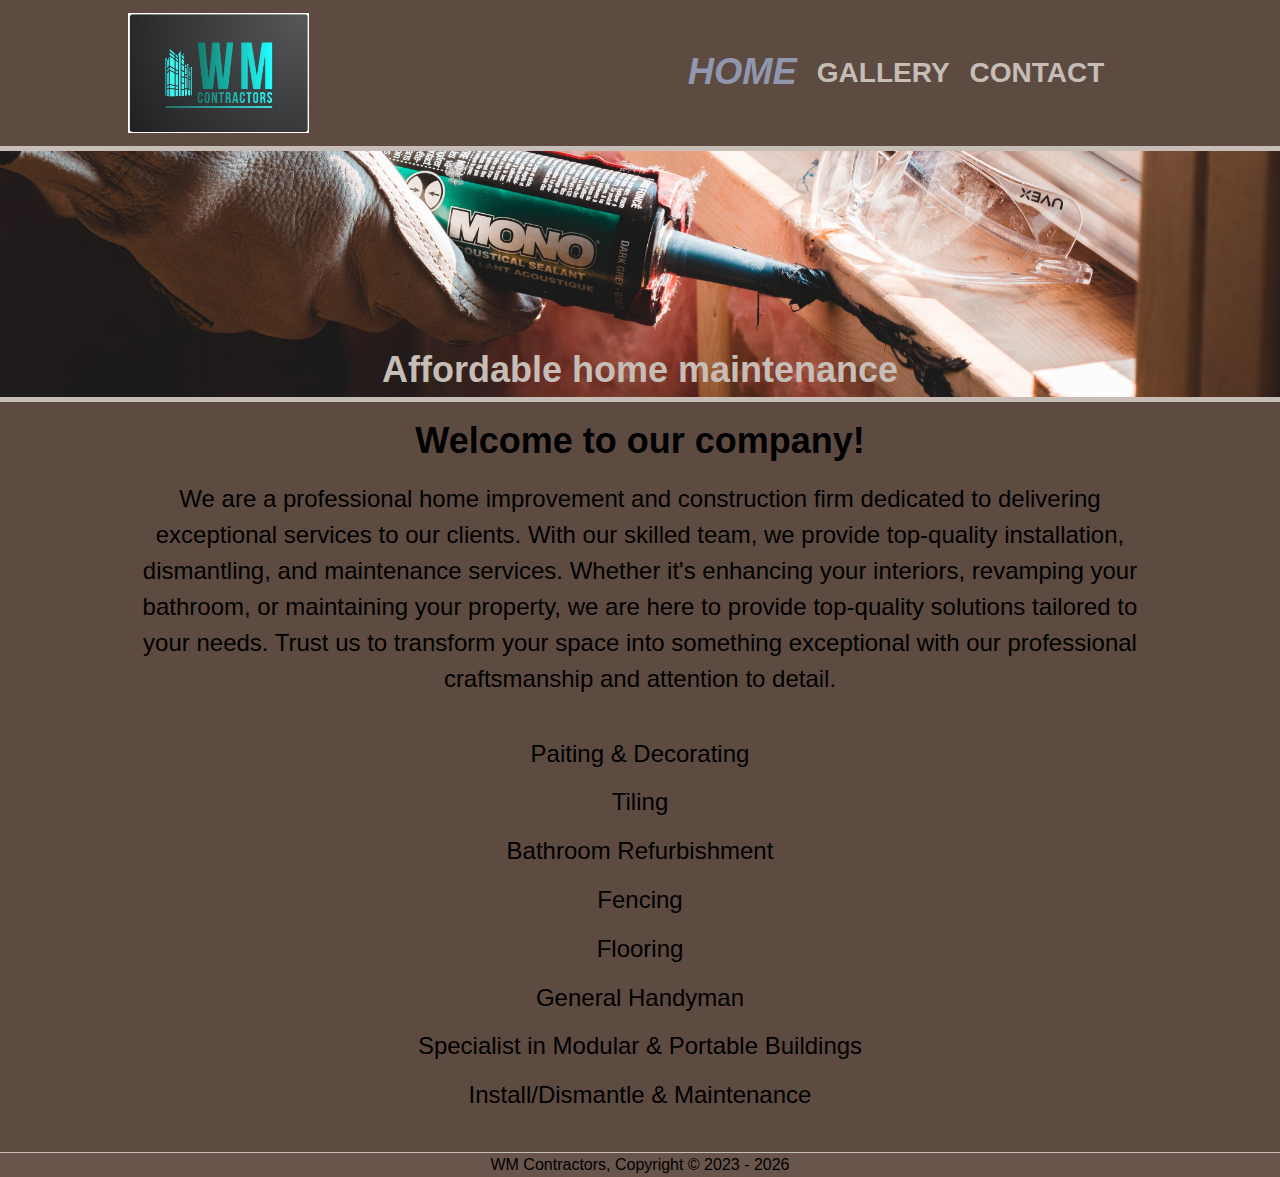
<file: index.html>
<!DOCTYPE html>
<html>
  <head>
    <meta charset="utf-8" />
    <meta name="viewport" content="width=device-width" />
    <meta name="description" content="Affordable home maintenance" />
    <title>WM Contractors | Home</title>
    <meta
      name="keywords"
      content="Painting & Decorating, Tiling, Bathroom Refurbishment, Fencing, Flooring, General Handyman, Specialist in Modular & Portable Buildings, Install/Dismantle & Maintenance, Buckinghamshire"
    />

    <link rel="stylesheet" href="./style.css" />
  </head>

  <body class="ff-primary fw-regular bg-clr-primary">
    <header>
      <div class="container-menu">
        <div class="menu-item-logo">
          <img src="./img/logo.jpg" id="logo" alt="company logo" />
        </div>

        <nav class="menu-item-nav">
          <ul class="container-nav fs-nav">
            <li class="fw-semi-bold current"><a href="index.html">Home</a></li>
            <li class="fw-semi-bold"><a href="gallery.html">Gallery</a></li>
            <li class="fw-semi-bold"><a href="contact.html">Contact</a></li>
          </ul>
        </nav>
      </div>
    </header>

    <section>
      <div class="showcase">
        <h1 class="fw-bold fs-heading">Affordable home maintenance</h1>
      </div>
    </section>

    <section class="middle fs-standard">
      <p class="fw-semi-bold fs-heading">Welcome to our company!</p>
      <p>
        We are a professional home improvement and construction firm dedicated
        to delivering exceptional services to our clients. With our skilled
        team, we provide top-quality installation, dismantling, and maintenance
        services. Whether it's enhancing your interiors, revamping your
        bathroom, or maintaining your property, we are here to provide
        top-quality solutions tailored to your needs. Trust us to transform your
        space into something exceptional with our professional craftsmanship and
        attention to detail.
      </p>
      <ul>
        <li>Paiting & Decorating</li>
        <li>Tiling</li>
        <li>Bathroom Refurbishment</li>
        <li>Fencing</li>
        <li>Flooring</li>
        <li>General Handyman</li>
        <li>Specialist in Modular & Portable Buildings</li>
        <li>Install/Dismantle & Maintenance</li>
      </ul>
    </section>

    <footer>
      <p id="footer">WM Contractors, Copyright &copy; 2023</p>
    </footer>
    <script src="script-footer.js"></script>
  </body>
</html>
</file>
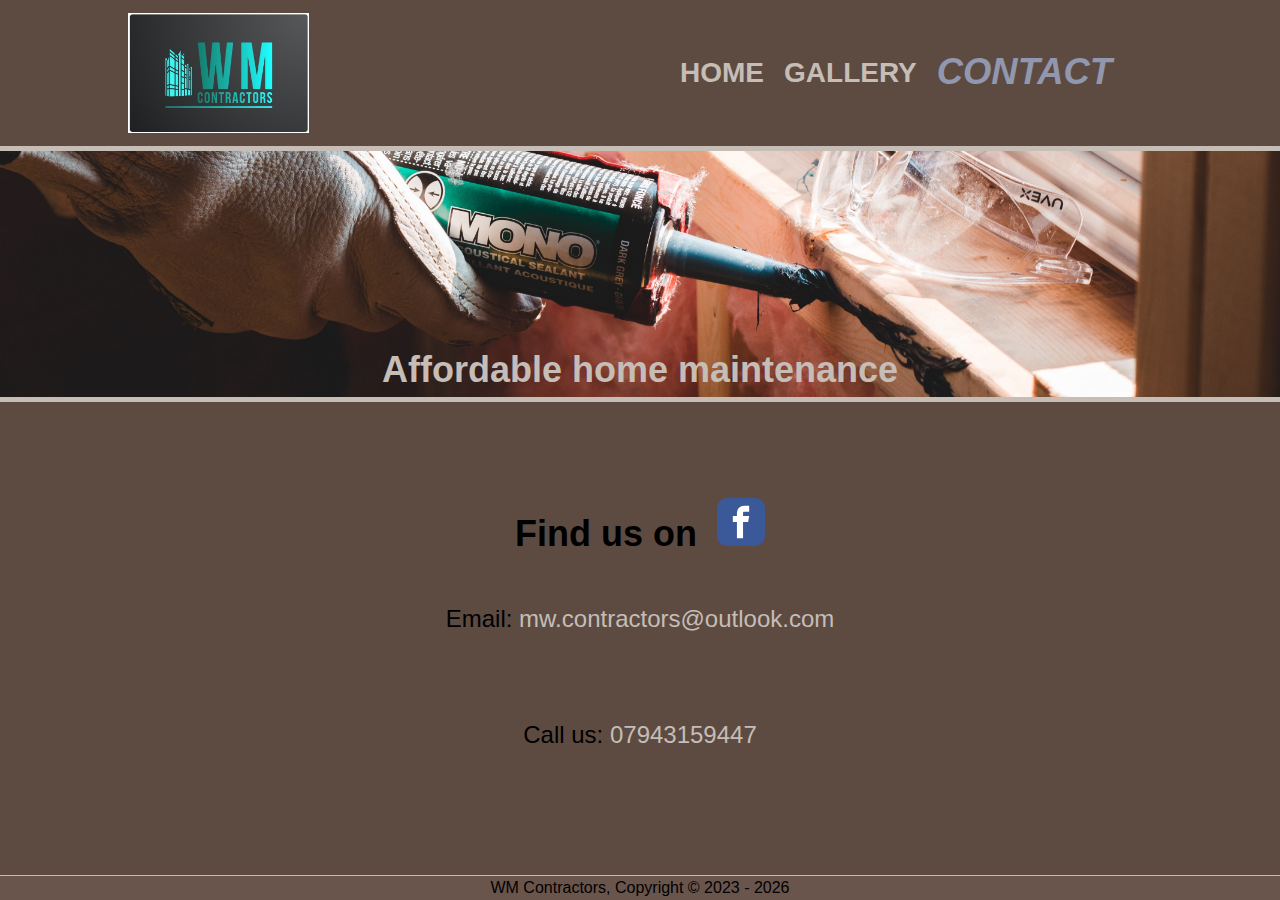
<file: contact.html>
<!DOCTYPE html>
<html>

<Head>
<meta charset="utf-8">
<meta name="viewport" content="width=device-width">
<meta name="description" content="Affordable home maintenance">
<title> WM Contractors | Home </title>
<meta name="keywords" content="Painting & Decorating, Tiling, Bathroom Refurbishment, Fencing, Flooring, General Handyman, Specialist in Modular & Portable Buildings, Install/Dismantle & Maintenance, Buckinghamshire">

<link rel="stylesheet" href="./style.css">
</Head>


<body class="ff-primary fw-regular bg-clr-primary">

  <header>
    <div class="container-menu">

      <div class="menu-item-logo">
        <img src="./img/logo.jpg" id="logo" alt="company logo">
      </div>

      <nav class="menu-item-nav">
        <ul class="container-nav fs-nav">
          <li class="fw-semi-bold"><a href="index.html">Home</a></li>
          <li class="fw-semi-bold"><a href="gallery.html">Gallery</a></li>
          <li class="fw-semi-bold current"><a href="contact.html">Contact</a></li>
        </ul>
      </nav>

    </div>
  </header>


<section>
  <div class="showcase">
  <h1 class="fw-bold fs-heading">Affordable home maintenance</h1>
</div>
</section>

<section class="middle fs-standard contact">
  


  <p class="fw-semi-bold fs-heading">Find us on <a href="https://www.facebook.com/profile.php?id=100092324034821" target="_blank"><img class="fb" src="./img/fb.svg" alt="facebook company website"></a></p>



  <p>Email: <a href="mailto:mw.contractors@outlook.com">mw.contractors@outlook.com</a></p>

  </p>
  <p id="phone">Call us: <a href="tel:07943159447" >07943159447</a></p>

</section>

<footer>
  <p id="footer">WM Contractors, Copyright &copy; 2023</p>
</footer>
<script src="script-footer.js"></script>
</body>

</html>
</file>
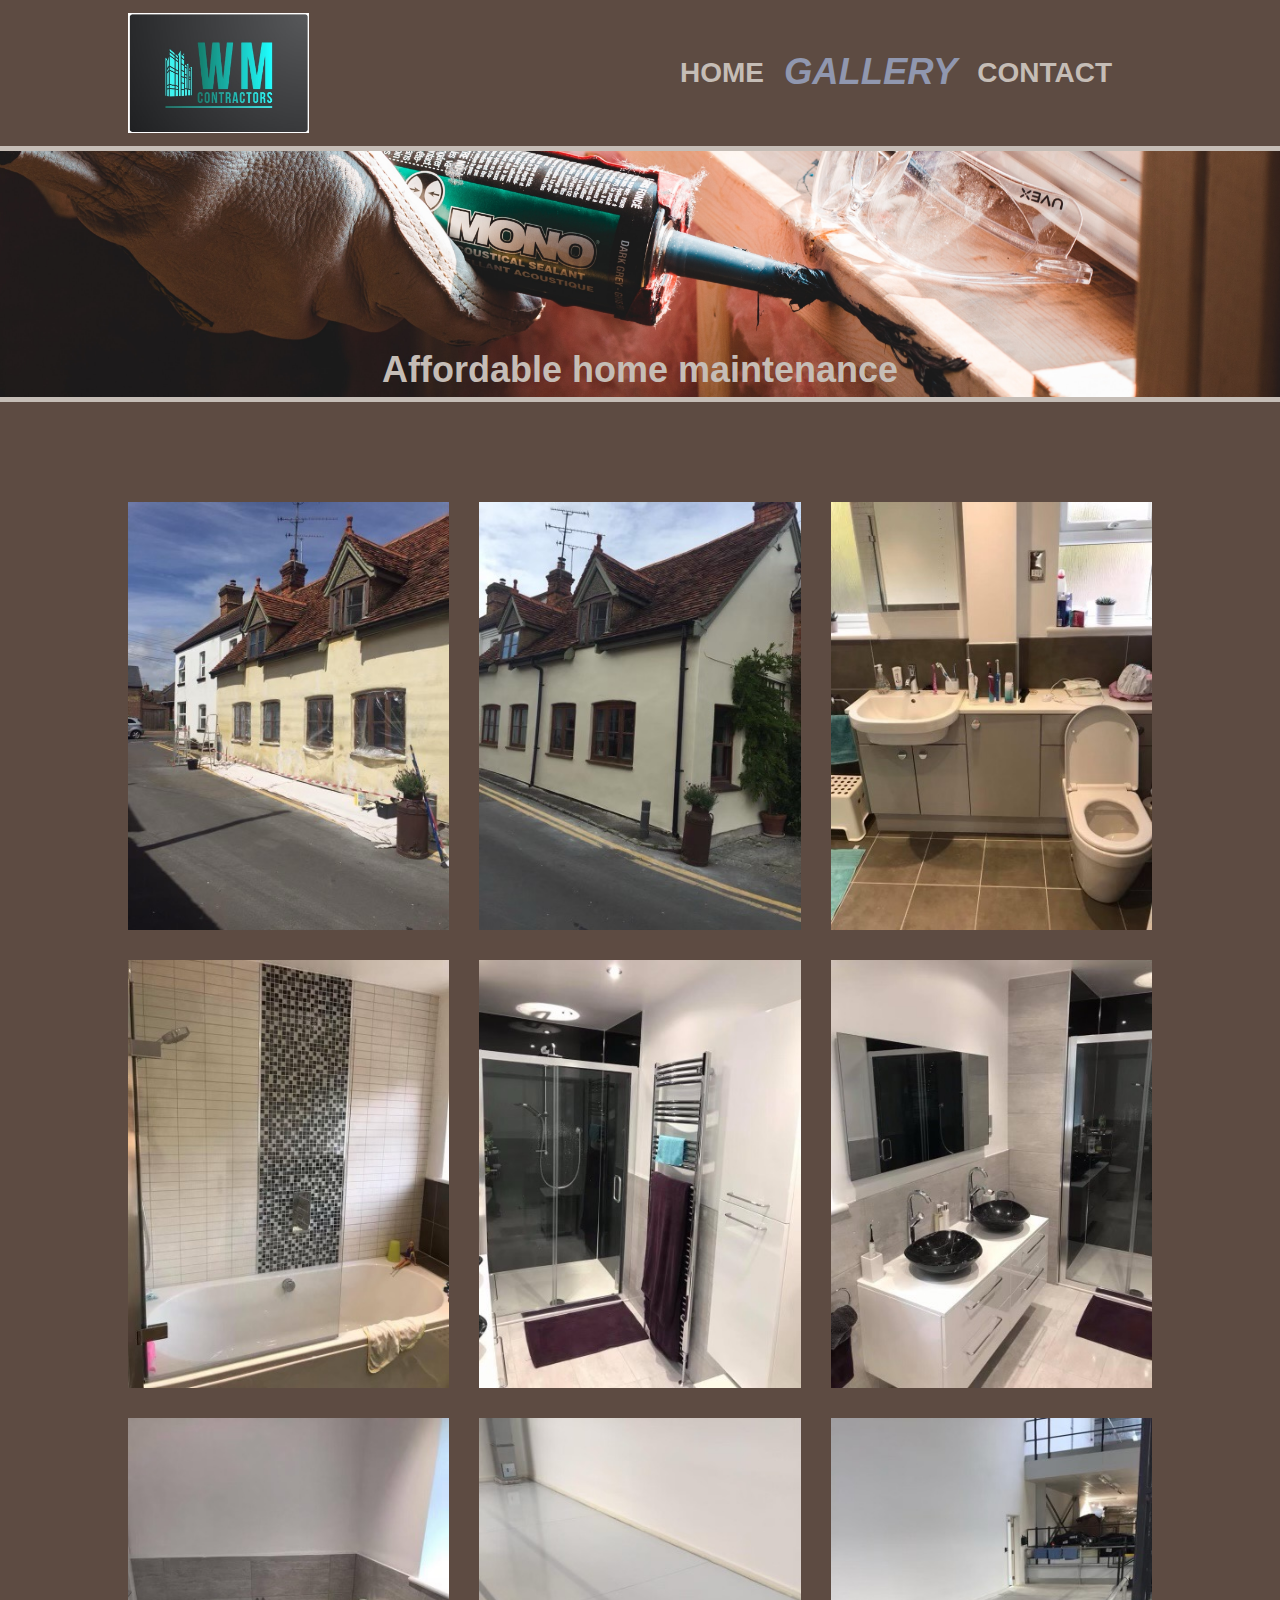
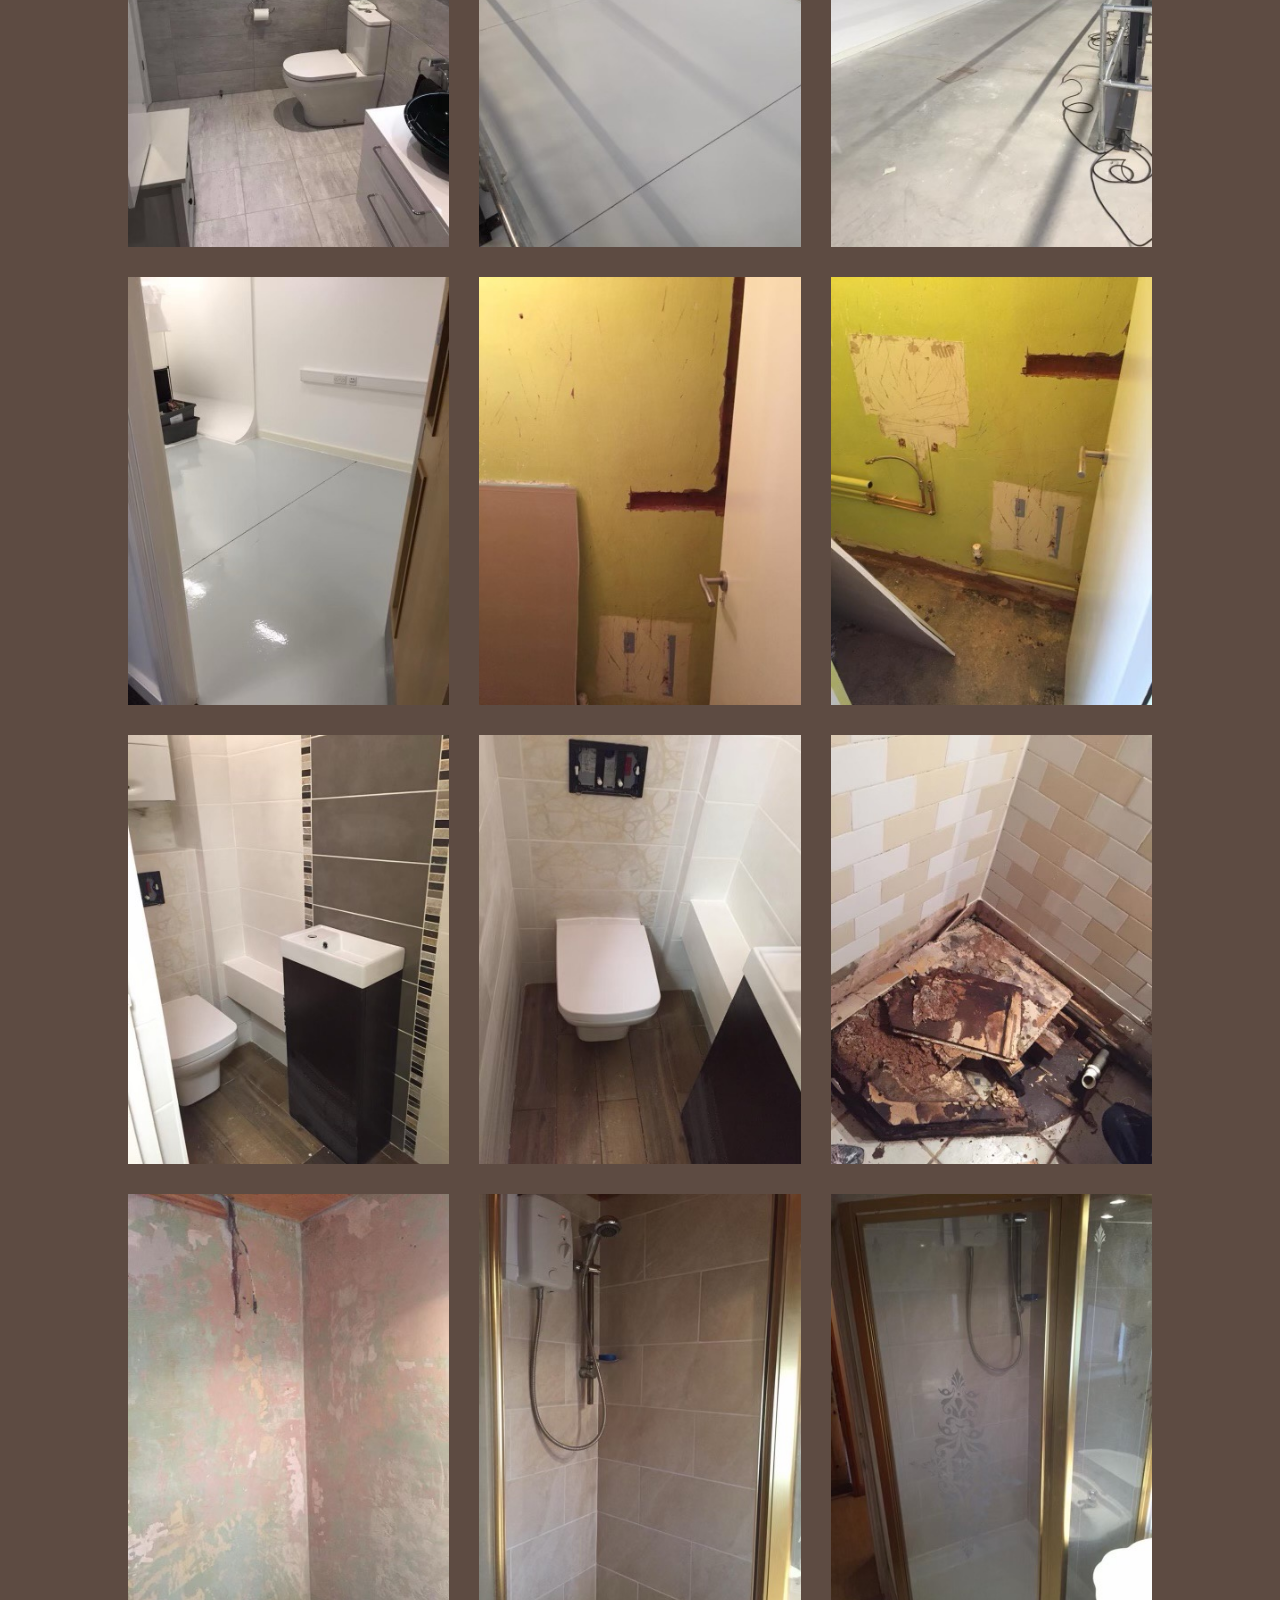
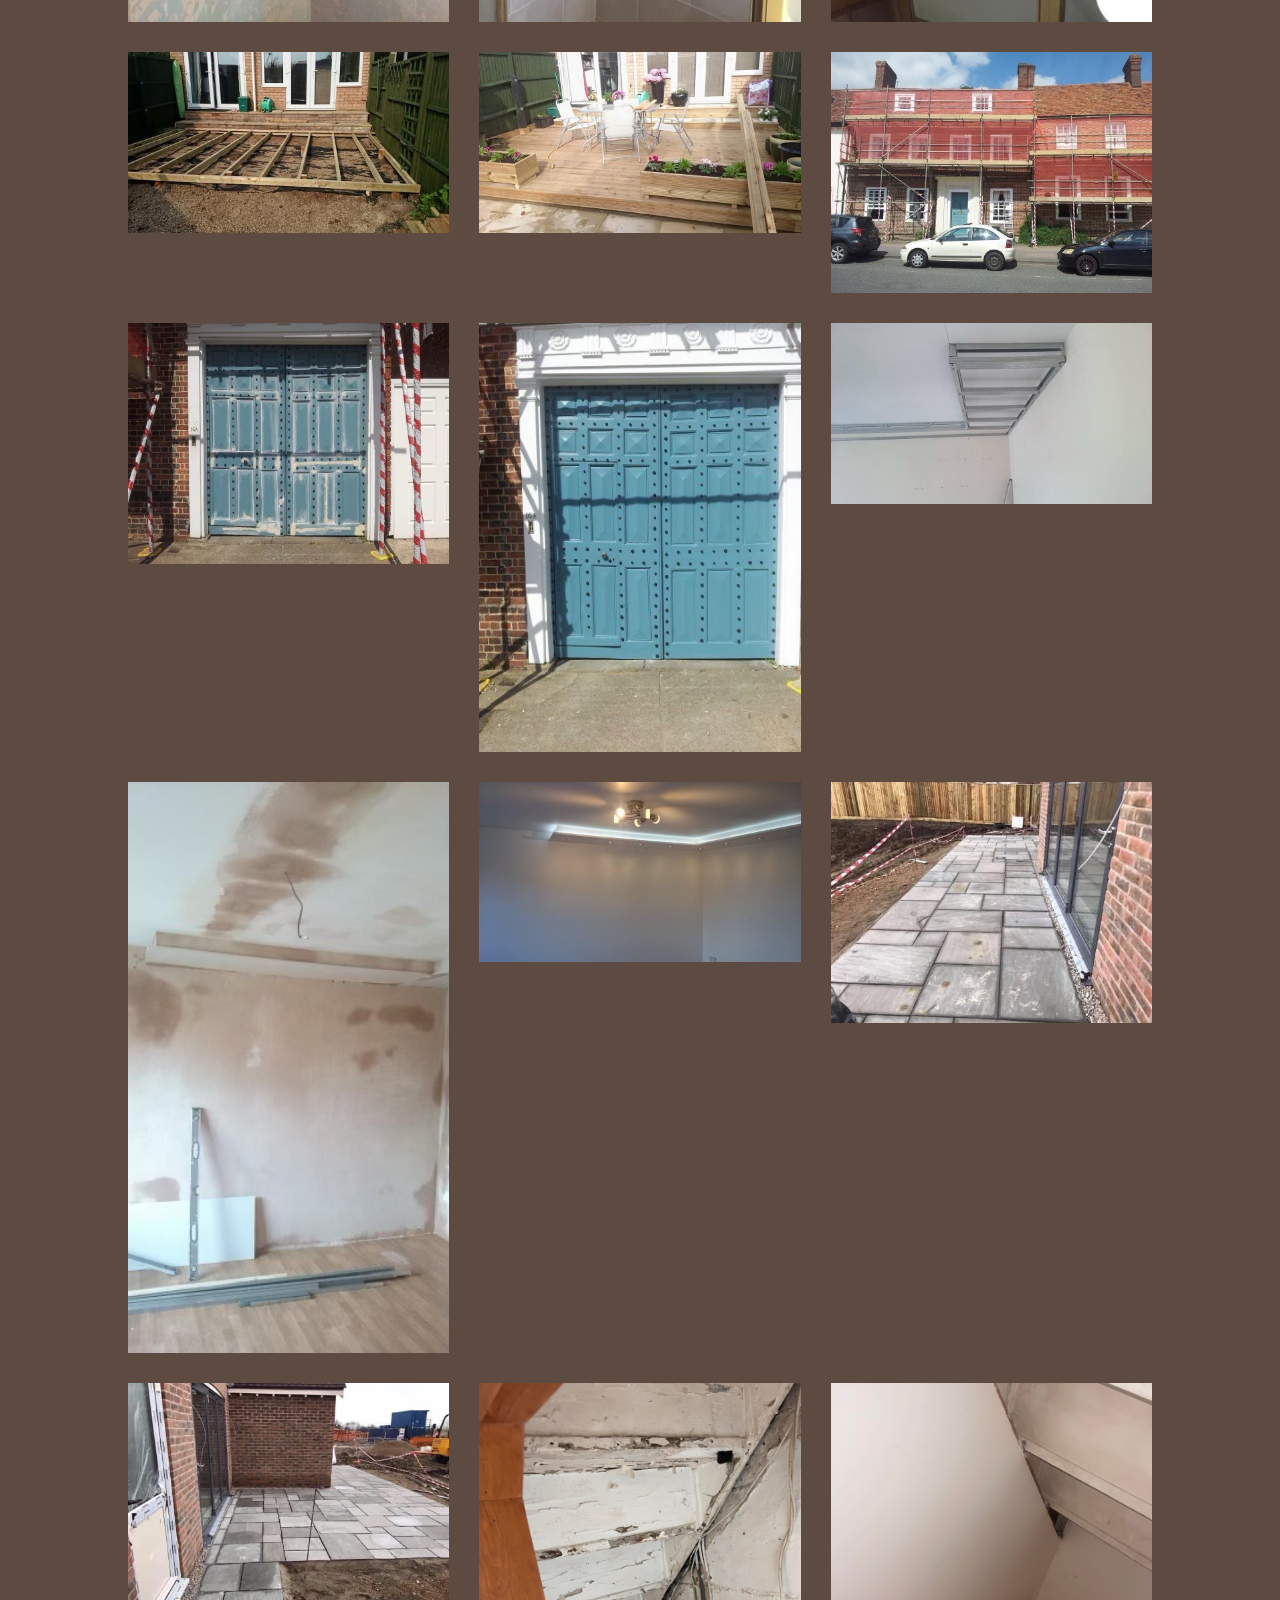
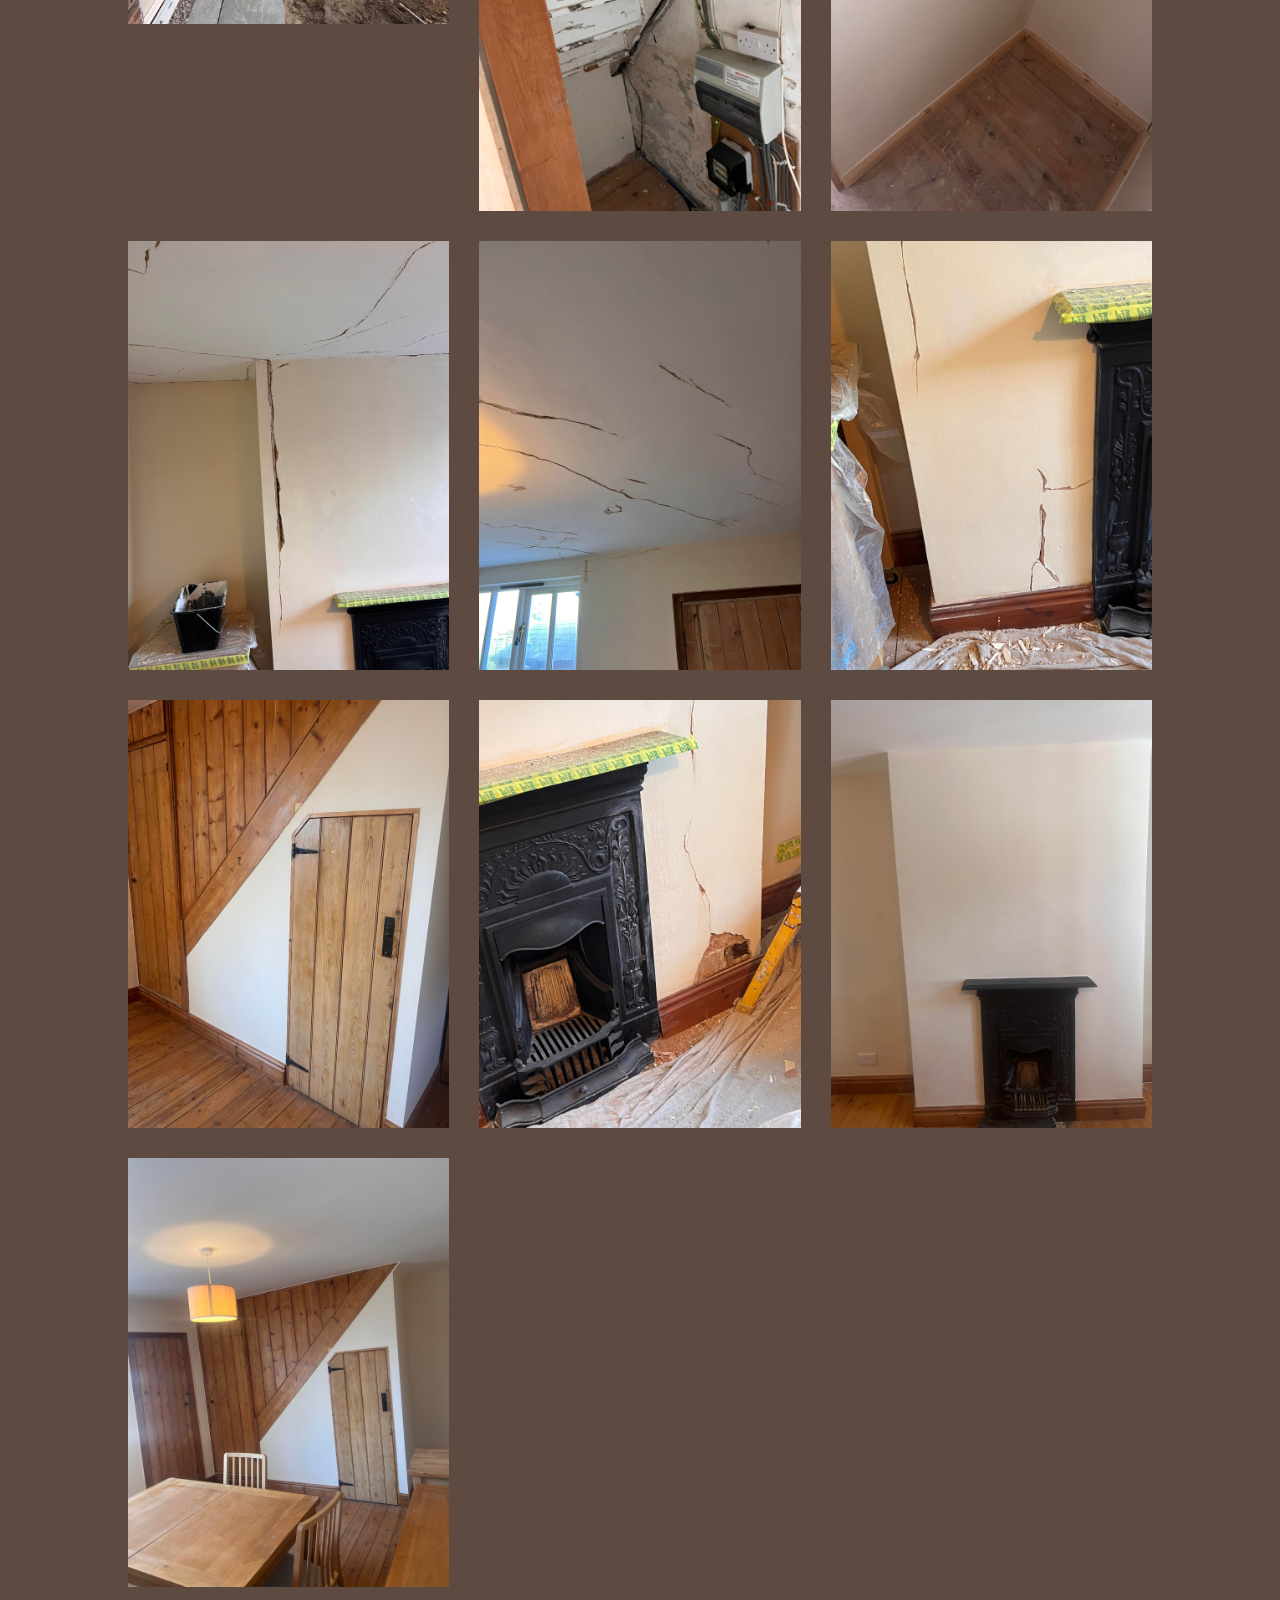
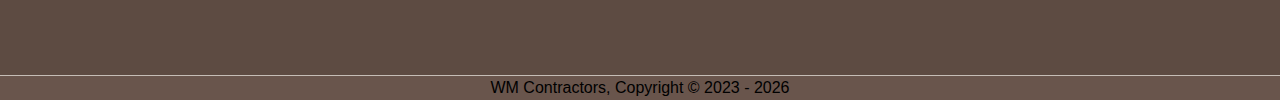
<file: gallery.html>
<!DOCTYPE html>
<html>
  <head>
    <meta charset="utf-8" />
    <meta name="viewport" content="width=device-width" />
    <meta name="desrciption" content="Affordable home maintenance" />
    <title>WM Contractors | Home</title>
    <meta
      name="keywords"
      content="Painting & Decorating, Tiling, Bathroom Refurbishment, Fencing, Flooring, General Handyman, Specialist in Modular & Portable Buildings, Install/Dismantle & Maintenance, Buckinghamshire"
    />

    <link rel="stylesheet" href="./style.css" />
  </head>

  <body class="ff-primary fw-regular bg-clr-primary">
    <header>
      <div class="container-menu">
        <div class="menu-item-logo">
          <img src="./img/logo.jpg" id="logo" alt="company logo" />
        </div>

        <nav class="menu-item-nav">
          <ul class="container-nav fs-nav">
            <li class="fw-semi-bold"><a href="index.html">Home</a></li>
            <li class="fw-semi-bold current">
              <a href="gallery.html">Gallery</a>
            </li>
            <li class="fw-semi-bold"><a href="contact.html">Contact</a></li>
          </ul>
        </nav>
      </div>
    </header>

    <section>
      <div class="showcase">
        <h1 class="fw-bold fs-heading">Affordable home maintenance</h1>
      </div>
    </section>

    <div class="full-img" id="fullImgBox">
      <div class="pic-nav">
        <div id="prev" class="arrow left"></div>
        <img src="./img/gallery/1.jpg" id="fullImg" alt="pictures from work" />
        <div id="next" class="arrow right"></div>
      </div>
      <span onclick="closeFullImg()">X</span>
    </div>

    <div class="middle fs-standard gallery" id="gallery"></div>

    <footer>
      <p id="footer">WM Contractors, Copyright &copy; 2023</p>
    </footer>

    <script src="script.js"></script>
    <script src="script-footer.js"></script>
  </body>
</html>
</file>
<file: style.css>
/* ---Set-up--- */
:root {
  /* Colors and fonts */

  --clr-primary: #5d4b42;
  --clr-accent: #c5bdb6;
  --clr-accent2: #9097af;
  --clr-footer: #69554c;

  --ff-primary: Arial, Helvetica, sans-serif;

  --ff-body: var(--ff-primary);
  --ff-heading: var(--ff-primary);

  /* font weights */

  --fw-regular: 400;
  --fw-semi-bold: 600;
  --fw-bold: 850;

  /* Font sizes */

  --fs-biggest: 2.25rem;
  --fs-big: 1.75rem;
  --fs-standard: 1.5rem;
  --fs-footer: 0.875rem;

  --fs-heading: var(--fs-biggest);
  --fs-nav: var(--fs-big);
  --fs-body: var(--fs-standard);
  --fs-footer: var(--fs-footer);
}

/*---Mobile font sizes---*/

@media (max-width: 767px) {
  :root {
    --fs-biggest: 1.75rem;
    --fs-big: 1.5rem;
    --fs-standard: 1.25rem;
    --fs-footer: 0.375rem;

    --fs-heading: var(--fs-biggest);
    --fs-nav: var(--fs-big);
    --fs-body: var(--fs-standard);
    --fs-footer: var(--fs-footer);
  }
}

/* ---Main-Reset--- */

/* Box sizing rules */
*,
*::before,
*::after {
  box-sizing: border-box;
}

/* Remove default margin */
* {
  margin: 0;
  padding: 0;
  font: inherit;
}

/* Remove list styles on ul, ol elements with a list role, which suggests default styling will be removed */
ul[role="list"],
ol[role="list"] {
  list-style: none;
}

/* Set core root defaults */
html:focus-within {
  scroll-behavior: smooth;
}

html,
body {
  height: 100%;
}

/* Set core body defaults */
body {
  text-rendering: optimizeSpeed;
  line-height: 1.5;
}

/* A elements that don't have a class get default styles */
a:not([class]) {
  text-decoration-skip-ink: auto;
}

/* Make images easier to work with */
img,
picture,
svg {
  max-width: 100%;
  display: block;
}

/* Remove all animations, transitions and smooth scroll for people that prefer not to see them */
@media (prefers-reduced-motion: reduce) {
  html:focus-within {
    scroll-behavior: auto;
  }

  *,
  *::before,
  *::after {
    animation-duration: 0.01ms !important;
    animation-iteration-count: 1 !important;
    transition-duration: 0.01ms !important;
    scroll-behavior: auto !important;
  }
}

/* ---Utility classes--- */

.bg-clr-primary {
  background-color: var(--clr-primary);
}
.bg-clr-accent {
  background-color: var(--clr-accent);
}
.bg-clr-accent2 {
  background-color: var(--clr-accent2);
}
.bg-clr-footer {
  background-color: var(--clr-footer);
}

.fw-bold {
  font-weight: var(--fw-bold);
}
.fw-semi-bold {
  font-weight: var(--fw-semi-bold);
}
.fw-regular {
  font-weight: var(--fw-regular);
}

.fs-heading {
  font-size: var(--fs-heading);
}
.fs-nav {
  font-size: var(--fs-nav);
}
.fs-standard {
  font-size: var(--fs-standard);
}
.fs-footer {
  font-size: var(--fs-footer);
}
.ff-primary {
  font-family: var(--ff-primary);
}

/* ---Global--- */

body {
  margin: auto;
  overflow: hidden;
  overflow-y: auto;
  display: flex;
  flex-direction: column;
}

/* ---Mobile-menu--- */

@media (max-width: 767px) {
  .container-menu {
    flex-direction: column;
  }

  .menu-item-logo {
    flex-direction: column;
  }

  #logo {
    margin-top: 3%;
    max-height: 130px;
  }

  .menu-item-nav {
    margin: auto 10%;
  }
}

/* ---Flex-menu-widescreen--- */

.container-menu {
  display: flex;
  justify-content: center;
  align-items: center;
  margin: auto;
  margin-top: 1%;
  width: 80%;
}

.menu-item-nav {
  display: flex;
  justify-content: center;
  align-items: center;
  width: 100%;
}
.menu-item-logo {
  display: flex;
  justify-content: space-between;
  align-items: center;
  width: 100%;
}

#logo {
  max-height: 120px;
}

.container-nav {
  list-style-type: none;
  display: flex;
  justify-content: center;
  align-items: center;
  margin: 10;
  padding: 10;
}

.container-nav li {
  margin: 10px;
  float: right;
}

.container-nav a {
  text-transform: uppercase;
  color: var(--clr-accent);
  text-decoration: none;
}

header .current a {
  color: var(--clr-accent2);
  font-weight: bold;
  font-style: italic;
  font-size: 130%;
}

@media screen and (min-width: 767px) {
  header a:hover {
    color: var(--clr-accent2);
    font-weight: bold;
    font-size: 150%;
  }
}

/* ---Showcase--- */
.showcase {
  margin-top: 1%;
  min-height: 200px;
  width: 100%;
  background: url(./img/showcase.jpg);
  background-position: center;
  background-size: cover;
  border-top: var(--clr-accent) 5px solid;
  border-bottom: var(--clr-accent) 5px solid;
  display: flex;
  justify-content: center;
  align-items: center;
}

.showcase h1 {
  font-size: var(--fs-heading);
  text-align: center;
  margin-top: 15%;
  display: flex;
  justify-content: center;
  align-items: center;
  color: var(--clr-accent);
}

/* ---Footer--- */

footer {
  border-top: var(--clr-accent) 1px solid;
  margin-top: 3%;
  background-color: var(--clr-footer);
  text-align: center;
  flex-shrink: 0;
}

/* ---Main-content--- */

.middle {
  background-color: var(--clr-primary);
  margin: auto;
  margin-top: 1%;
  list-style-type: none;
  width: 100%;
}

.middle ul {
  margin-top: 3%;
}

.middle p {
  margin: auto;
  margin-bottom: 1%;
  width: 80%;
  text-align: center;
}

.middle li {
  margin: auto;
  margin-top: 1%;
  width: 100%;
  text-align: center;
  list-style-type: none;
  width: 80%;
}

/* ---Contact--- */

.contact {
  width: 100%;
  height: 80%;
  display: flex;
  flex-direction: column;
  justify-content: center;
  align-items: center;
}

.contact p {
  padding: 10px;
  margin: 10px;
}

.contact a[href^="mailto:"] {
  color: var(--clr-accent);
  text-decoration: none;
}

a[href^="tel:"] {
  color: var(--clr-accent);
  text-decoration: none;
}

.fb {
  display: inline;
  height: 48px;
  margin-left: 1%;
}

@media screen and (min-width: 767px) {
  .contact a[href^="mailto:"]:hover {
    text-decoration: underline;
    font-size: 110%;
    color: var(--clr-accent2);
  }

  .fb:hover {
    transition: transform 0.5s;
    transform: rotate(360deg);
  }

  .fb:not(:hover) {
    transition: transform 0.5s;
    transform: rotate(-360deg);
  }

  a[href^="tel:"]:hover {
    text-decoration: underline;
    font-size: 110%;
    color: var(--clr-accent2);
  }
}

/* ---Gallery--- */

.gallery {
  width: 80%;
  margin: 100px auto 50px;
  display: grid;
  grid-template-columns: repeat(auto-fit, minmax(250px, 1fr));
  grid-gap: 30px;
}

.gallery img {
  width: 100%;
  cursor: pointer;
}

.full-img {
  width: 100%;
  height: 100vh;
  background: rgba(0, 0, 0, 0.9);
  position: fixed;
  top: 0;
  left: 0;
  display: none;
  align-items: center;
  justify-content: center;
  z-index: 100;
}

.full-img img {
  width: 90%;
  max-width: 500px;
}

.full-img span {
  position: absolute;
  top: 5%;
  right: 5%;
  font-size: 30px;
  color: white;
  cursor: pointer;
}

.pic-nav {
  position: absolute;
  display: flex;
  border-left: 5%;
  border-right: 5%;
  align-items: center;
}

.arrow {
  position: absolute;
  border: solid white;
  border-width: 0 3px 3px 0;
  display: inline-block;
  padding: 3px;
  scale: 500%;
  cursor: pointer;
}

.right {
  transform: rotate(-45deg);
  -webkit-transform: rotate(-45deg);
  position: right;
  right: 5%;
  top: 50%;
}

.left {
  transform: rotate(135deg);
  -webkit-transform: rotate(135deg);
  position: left;
  left: -5%;
  top: 50%;
}

@media screen and (min-width: 767px) {
  .gallery img:hover {
    transform: scale(0.8) rotate(-15deg);
    transition: 1s;
    border-radius: 20px;
    box-shadow: 0 32px 75px var(--clr-accent);
  }

  .gallery img:not(:hover) {
    transform: scale(1);
    transition: 1s;
  }
  .arrow {
    scale: 700%;
  }
  .right {
    right: 4%;
  }
  .left {
    left: -6%;
  }
}
</file>
